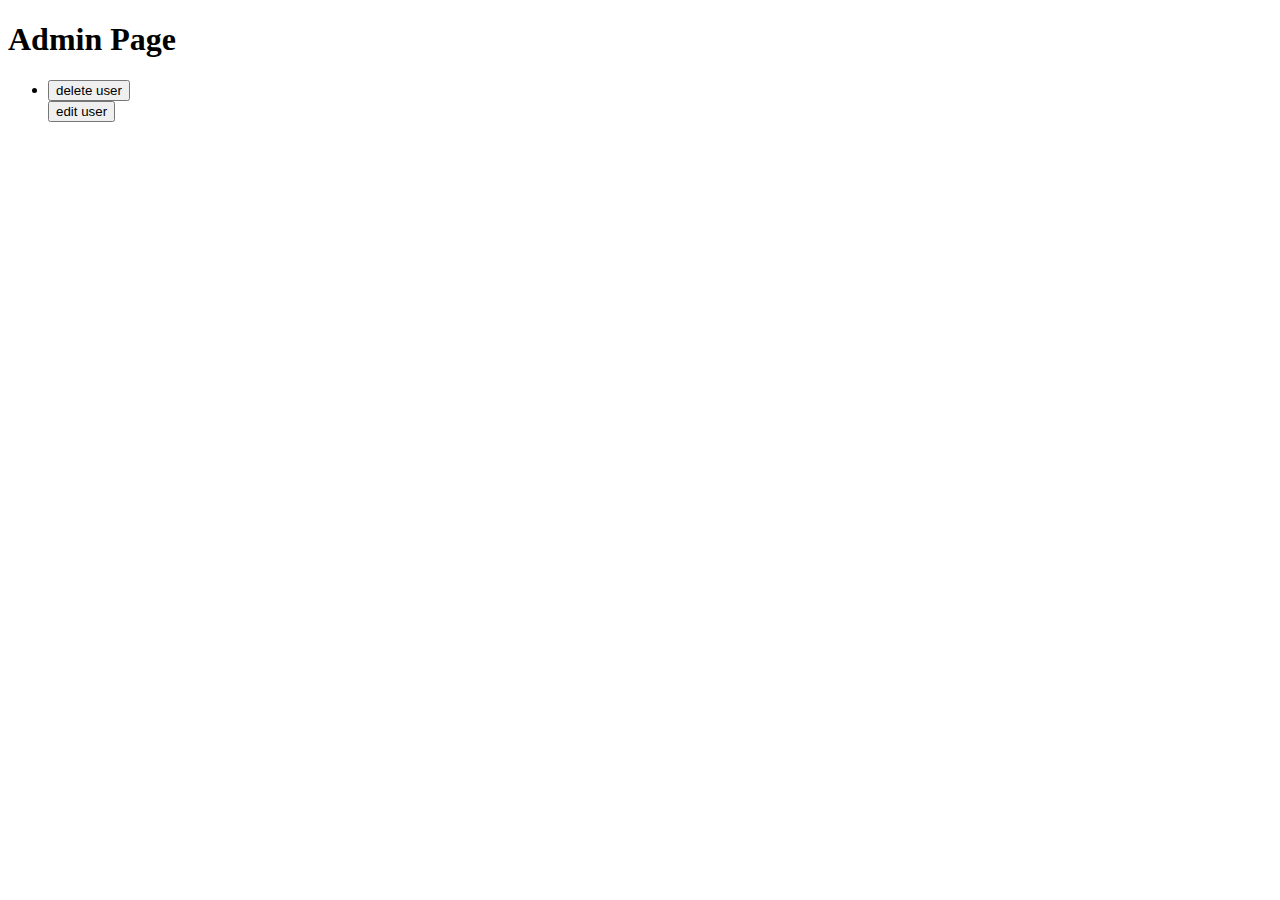
<file: src/main/resources/templates/admin.html>
<!DOCTYPE html>
<html xmlns:th="http://www.thymeleaf.org" xmlns:layout="http://www.ultraq.net.nz/thymeleaf/layout"
      layout:decorate="~{layout}">
<head>
    <meta charset="UTF-8">
    <title>Admin</title>
</head>
<body>
<section  layout:fragment="body">
    <h1>Admin Page</h1>
    <ul>
        <li th:each="user: ${userPage.content}">
            <h2 th:text="${user.uname}"></h2>
            <p th:text="${user.email}"></p>
            <span th:text="${user.colors}"></span>
            <!-- 동적인 url 요청시 { 앞에 @추가 -->
            <form th:action="@{'/admin/del/' + ${user.id}}" method="get">
                <button type="submit" onclick="return confirm('정말 삭제하시겠습니까?')">delete user</button>
            </form>
            <form th:action="@{'/admin/edit/' + ${user.id}}" method="get">
                <button type="submit">edit user</button>
            </form>
        </li>
    </ul>
    <nav>
        <!-- #numbers.sequence()가 숫자형 리스트를 반환한다. -->
        <a th:each="i: ${#numbers.sequence(0,userPage.totalPages-1)}" th:href="@{'/admin?page=' + ${i}}" th:text="${i+1}"></a>
    </nav>
</section>
</body>
</html>
</file>
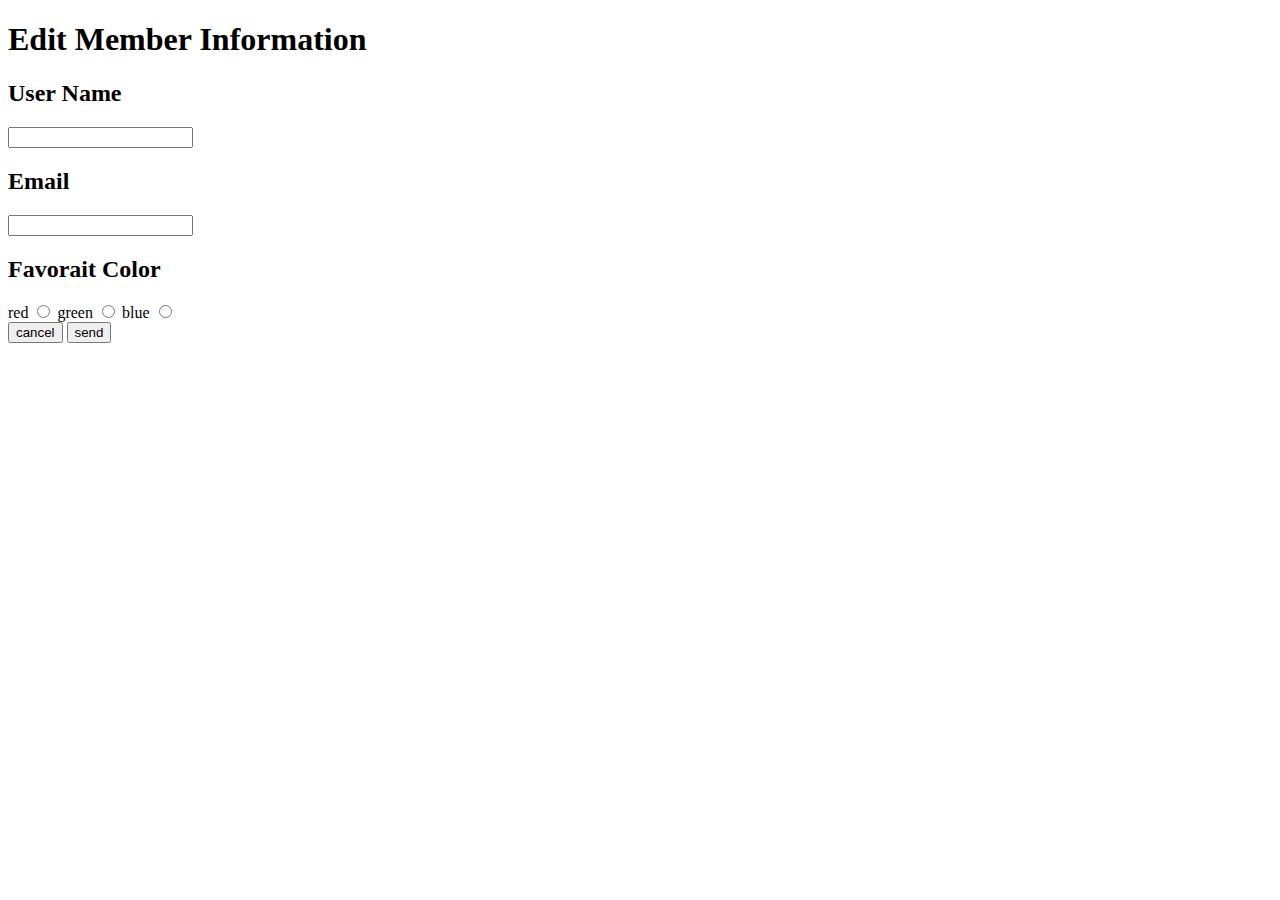
<file: src/main/resources/templates/edit.html>
<!DOCTYPE html>
<html xmlns:th="http://www.thymeleaf.org" xmlns:layout="http://www.ultraq.net.nz/thymeleaf/layout"
      layout:decorate="~{layout}">
<head>
    <meta charset="UTF-8">
    <title>Edit Member Info</title>
</head>
<body>
<section  layout:fragment="body">
    <h1>Edit Member Information</h1>

    <form action="/admin/update" method="post">
        <input type="hidden" name="uname" id="id" th:field="${user.id}">
        <h2><label for="uname">User Name</label></h2>
        <input type="text" name="uname" id="uname" th:field="${user.uname}">

        <h2><label for="email">Email</label></h2>
        <input type="email" name="email" id="email" th:field="${user.email}">

        <h2>Favorait Color</h2>
        <div>
            <label for="red">red</label>
            <input type="radio" name="colors" id="red" value="red">

            <label for="green">green</label>
            <input type="radio" name="colors" id="green" value="green">

            <label for="blue">blue</label>
            <input type="radio" name="colors" id="blue" value="blue">
        </div>

        <div>
            <input type="reset" value="cancel">
            <input type="submit" value="send">
        </div>
    </form>
</section>
</body>
</html>
</file>
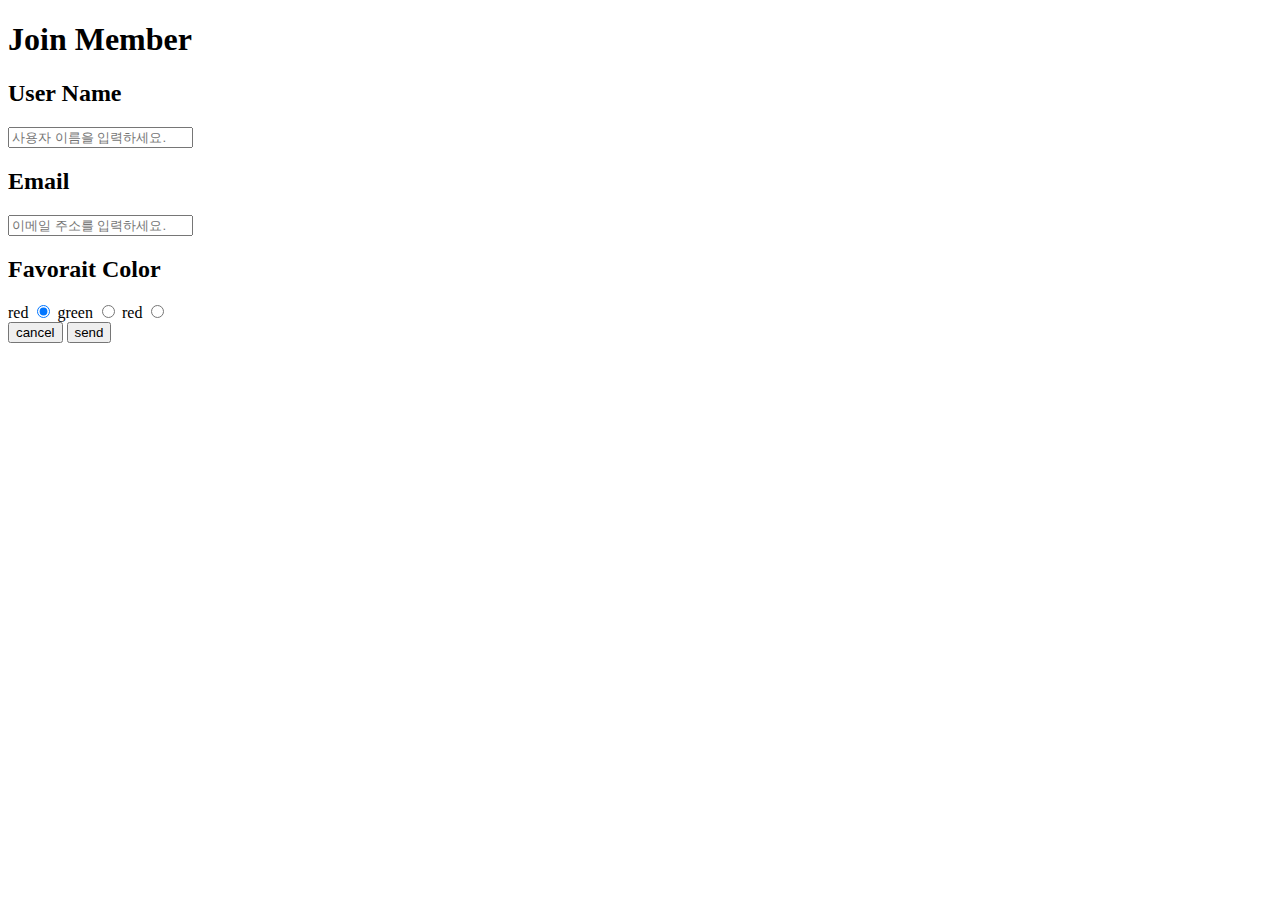
<file: src/main/resources/templates/join.html>
<!DOCTYPE html>
<html xmlns:th="http://www.thymeleaf.org" xmlns:layout="http://www.ultraq.net.nz/thymeleaf/layout"
      layout:decorate="~{layout}">
<head>
    <meta charset="UTF-8">
    <title>Join</title>
</head>
<body>
<section  layout:fragment="body">
    <h1>Join Member</h1>

    <form action="/join/create" method="post">
        <h2><label for="uname">User Name</label></h2>
        <input type="text" name="uname" id="uname" placeholder="사용자 이름을 입력하세요.">

        <h2><label for="email">Email</label></h2>
        <input type="email" name="email" id="email" placeholder="이메일 주소를 입력하세요.">

        <h2>Favorait Color</h2>
        <div>
            <label for="red">red</label>
            <input type="radio" name="colors" id="red" value="red" checked>

            <label for="green">green</label>
            <input type="radio" name="colors" id="green" value="green">

            <label for="blue">red</label>
            <input type="radio" name="colors" id="blue" value="blue">
        </div>

        <div>
            <input type="reset" value="cancel">
            <input type="submit" value="send">
        </div>
    </form>
</section>
</body>
</html>
</file>
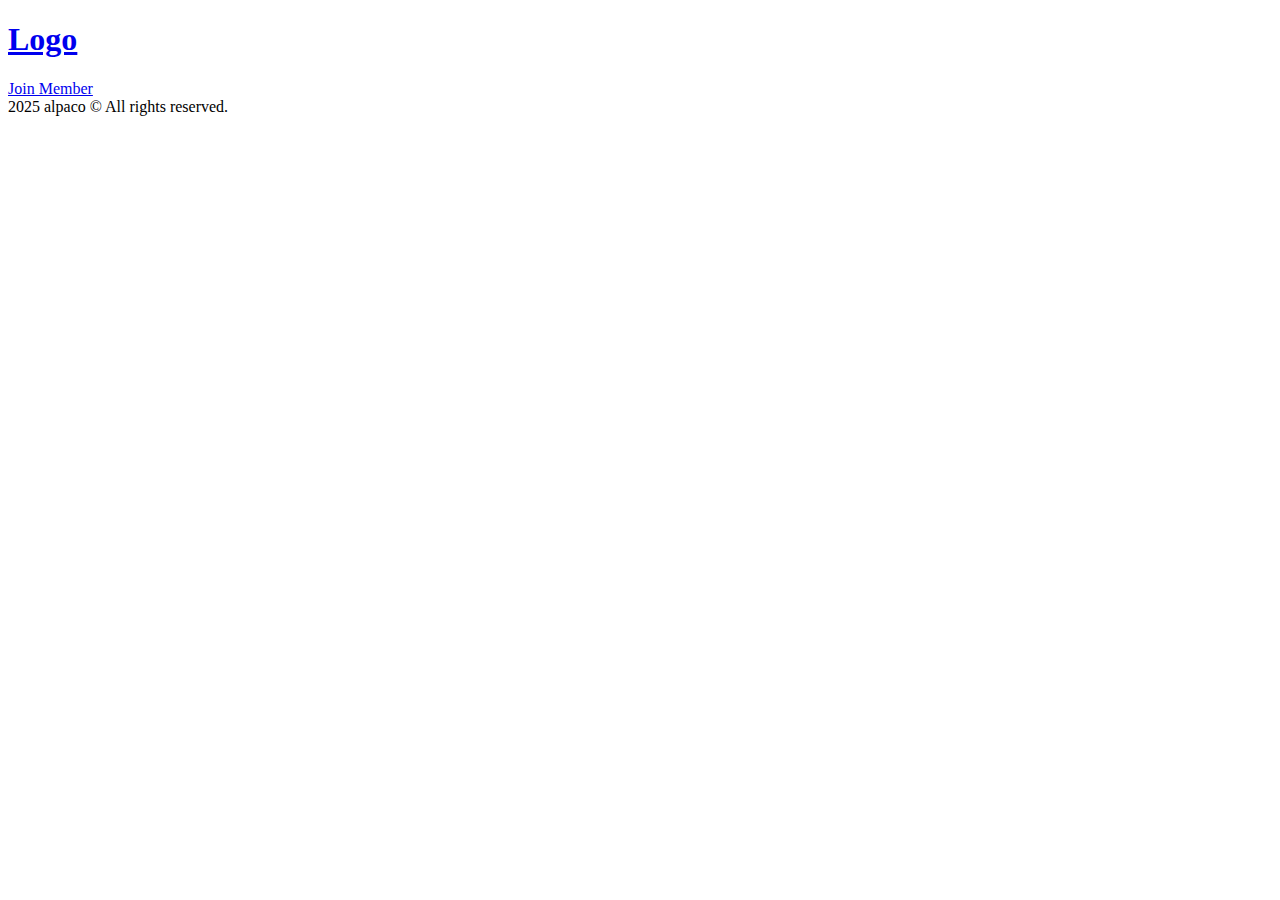
<file: src/main/resources/templates/layout.html>
<!DOCTYPE html>
<html xmlns:th="http://www.thymeleaf.org" xmlns:layout="http://www.ultraq.net.nz/thymeleaf/layout">
<head>
    <meta charset="UTF-8">
    <title>Title</title>
</head>
<body>

<!--공통 헤더 영역-->
<header>
    <h1><a href="/">Logo</a></h1>

    <nav>
        <a href="/join">Join Member</a>
    </nav>
</header>

<!--  각 페이지 내용이 삽입될 위치   -->
<main  layout:fragment="body"> </main>

<!--공통 푸터 영역-->
<footer>
    2025 alpaco &copy; All rights reserved.
</footer>

</body>
</html>
</file>
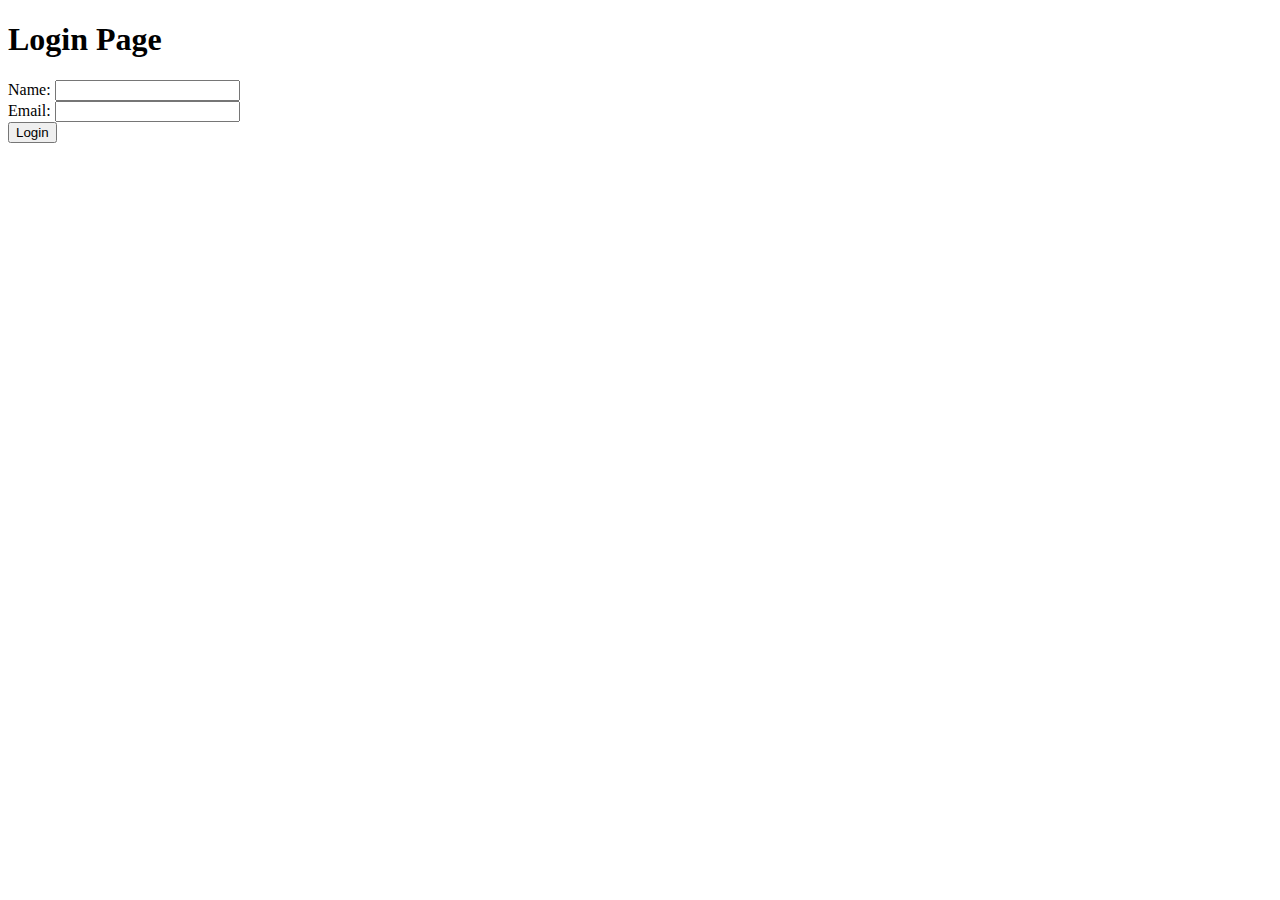
<file: src/main/resources/templates/login.html>
<!DOCTYPE html>
<html xmlns:th="http://www.thymeleaf.org" xmlns:layout="http://www.ultraq.net.nz/thymeleaf/layout"
      layout:decorate="~{layout}">
<head>
    <meta charset="UTF-8">
    <title>Login</title>
</head>

<body>
<section  layout:fragment="body">
    <h1>Login Page</h1>
<!--      초기 접속시 컨트롤러부터 사용자 정보가 담길 빈 인스턴스 객체가 전달되고 사용자가 폼에 로그인 정보 입력하고 전송하는 순간 빈 DTO객체 틀에 값이 채워지면서 컨트롤러 재 전송하는-->
    <form method="post" th:action="@{/login/check}">
        <label>Name:</label> <input type="text"  required th:field="${loginDTO.uname}" /><br />
        <label>Email:</label> <input type="email"  required th:field="${loginDTO.email}" /><br />
        <button type="submit">Login</button>
    </form>

    <div th:if="${error}">
        <p style="color:red;" th:text="${error}"></p>
    </div>

</section>
</body>
</html>
</file>
